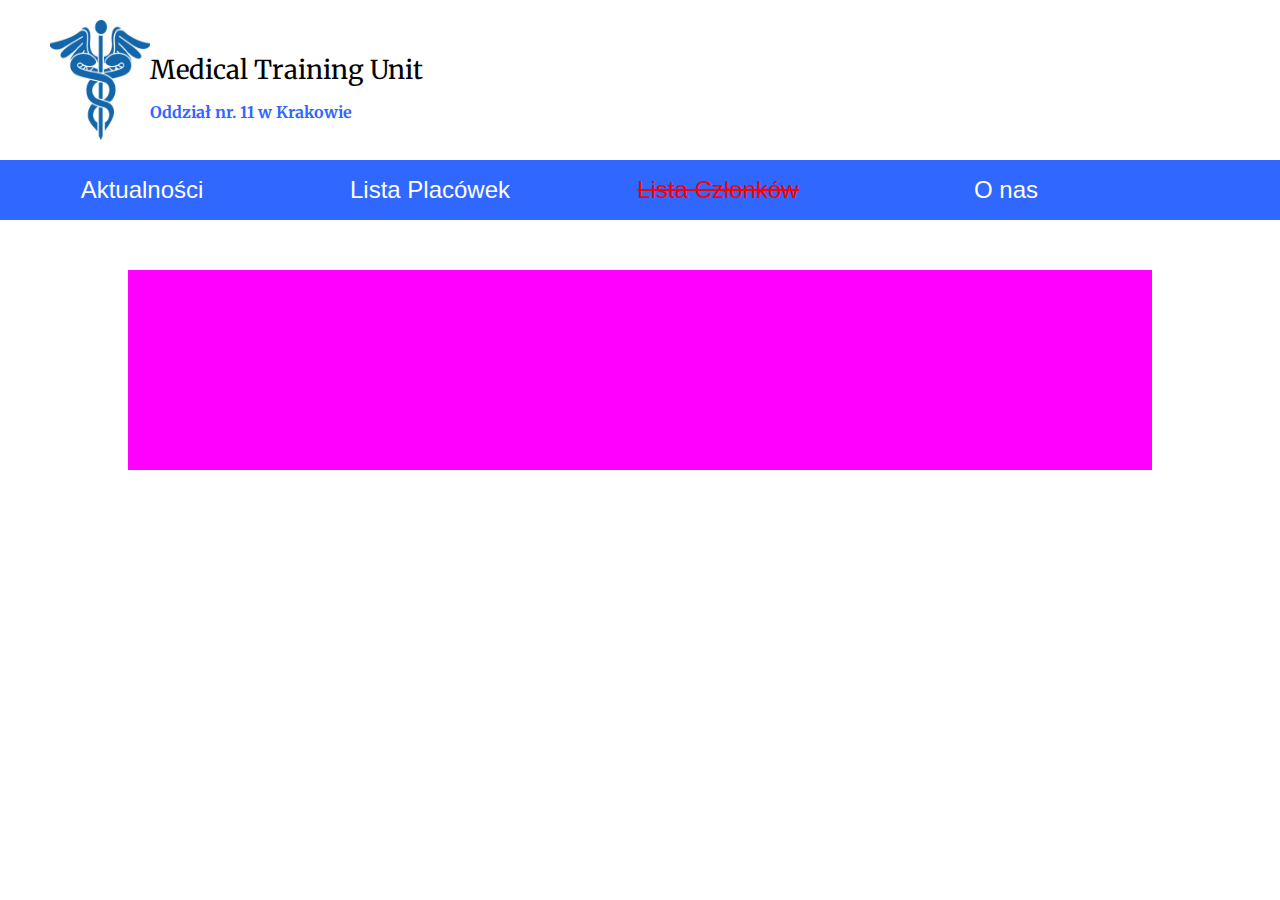
<file: index.html>
<!DOCTYPE html>
<html lang="">
<head>
    <meta charset="utf-8">
    <meta name="viewport" content="width=device-width, initial-scale=1.0">
    <title></title>
    <link rel="stylesheet" type="text/css" href="styles.css">
</head>
<body>
    
    <div class="top">
        <div class="logo"><img src="img/eskulap.jpg" width="100px" height="120px" style="float: left; ">
            <br/>
          Medical Training Unit
          <p style="font-size: 16px; color: #2f67ff; font-weight: 700; ">Oddział nr. 11 w Krakowie</p> 
        
        </div>
    </div>

   <div class="navigation">
       
       <a href="latest.html"><button>Aktualności</button></a>
       <a href="outposts.html"><button>Lista Placówek</button></a>
       <a href="#"><button><s style="color: red;">Lista Członków</s></button></a>
       <a href="about.html"><button>O nas</button></a>
       <a href="login.html"><button>Zaloguj się</button></a>
       
   </div>
    <div class="body_content">
        
        <div class="article_div"></div>
        
    </div>
</body>
</html>
</file>
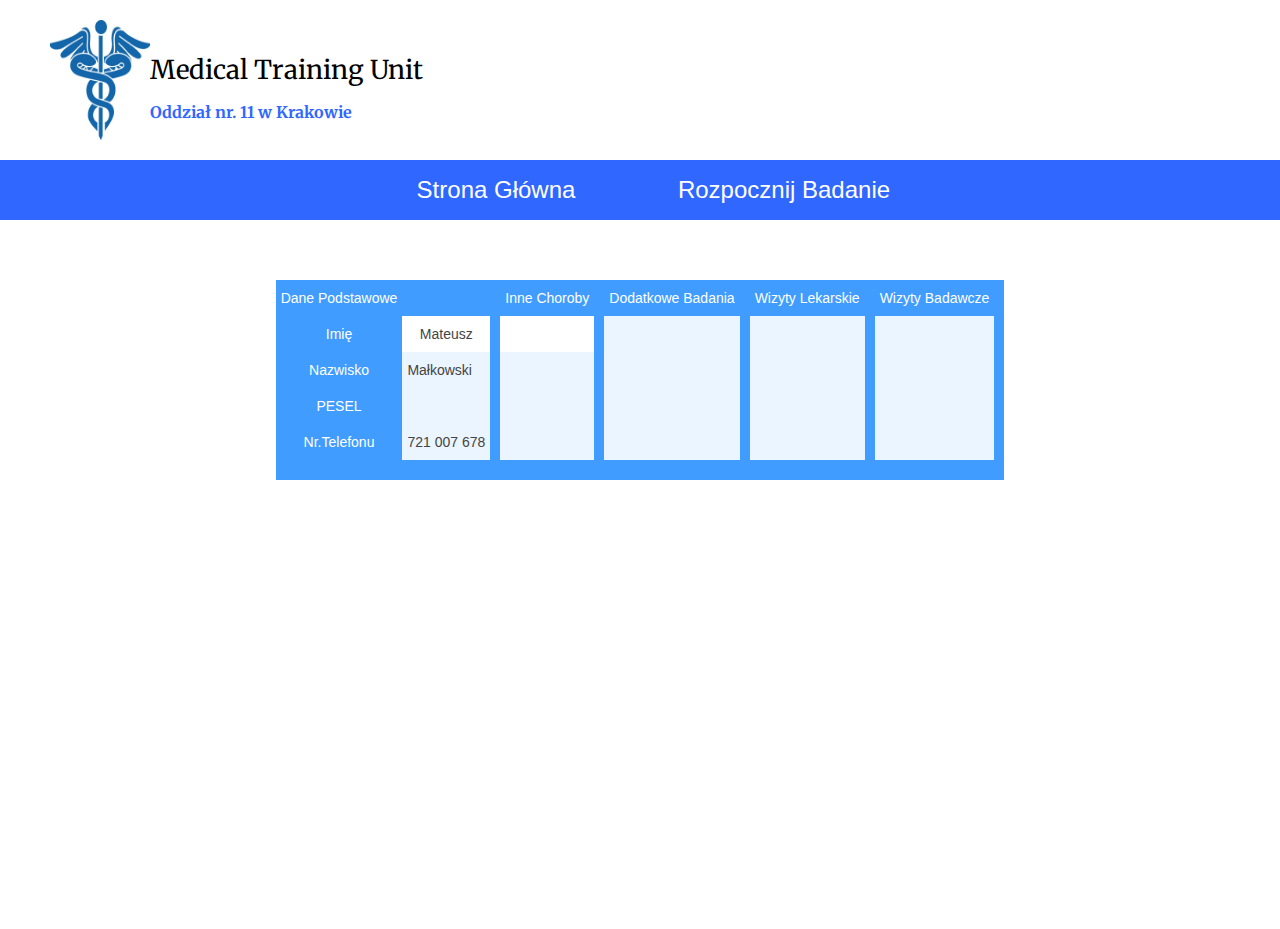
<file: gen8543564.html>
<!DOCTYPE html>
<html lang="">
<head>
    <meta charset="utf-8">
    <meta name="viewport" content="width=device-width, initial-scale=1.0">
    <link rel="stylesheet" type="text/css" href="gen.css">
</head>
<body>

    <div class="top">
        <div class="logo"><img src="img/eskulap.jpg" width="100px" height="120px" style="float: left; ">
            <br/>
          Medical Training Unit
          <p style="font-size: 16px; color: #2f67ff; font-weight: 700; ">Oddział nr. 11 w Krakowie</p> 
        
        </div>
    </div>
    
<div class="navigation">
        
        <a href="pc.html"><button>Strona Główna</button></a>
        <a href="zgody.html"><button>Rozpocznij Badanie</button></a>
        
    </div>
    
    <div class="conent">
        

<style type="text/css">
    table{
   margin-left: auto;
    margin-right: auto;
    margin-top: 60px;
}
.tg  {border-collapse:collapse;border-spacing:0;border-color:#9ABAD9;}
.tg td{font-family:Arial, sans-serif;font-size:14px;padding:10px 5px;border-style:solid;border-width:0px;overflow:hidden;word-break:normal;border-color:#9ABAD9;color:#444;background-color:#EBF5FF;}
.tg th{font-family:Arial, sans-serif;font-size:14px;font-weight:normal;padding:10px 5px;border-style:solid;border-width:0px;overflow:hidden;word-break:normal;border-color:#9ABAD9;color:#fff;background-color:#409cff;}
.tg .tg-lboi{border-color:inherit;text-align:left;vertical-align:middle}
.tg .tg-f8tz{background-color:#409cff;border-color:inherit;text-align:left;vertical-align:top}
.tg .tg-yq5v{background-color:#409cff;color:#ffffff;border-color:inherit;text-align:center;vertical-align:middle}
.tg .tg-i3c9{background-color:#409cff;border-color:inherit;text-align:center;vertical-align:top}
.tg .tg-30ni{background-color:#409cff;text-align:left;vertical-align:top}
.tg .tg-c3ow{border-color:inherit;text-align:center;vertical-align:top}
.tg .tg-0pky{border-color:inherit;text-align:left;vertical-align:top}
.tg .tg-spen{background-color:#409cff;color:#ffffff;border-color:#409cff;text-align:center;vertical-align:middle}
.tg .tg-rq3n{background-color:#ffffff;border-color:inherit;text-align:center;vertical-align:middle}
.tg .tg-mfxt{background-color:#ffffff;border-color:inherit;text-align:left;vertical-align:middle}
.tg .tg-8nlf{background-color:#409cff;color:#ffffff;border-color:inherit;text-align:center;vertical-align:top}
</style>
<table class="tg">
  <tr>
    <th class="tg-c3ow">Dane Podstawowe</th>
    <th class="tg-0pky"></th>
    <th class="tg-0pky"></th>
    <th class="tg-0pky">Inne Choroby</th>
    <th class="tg-0pky"></th>
    <th class="tg-0pky">Dodatkowe Badania</th>
    <th class="tg-0pky"></th>
    <th class="tg-0pky">Wizyty Lekarskie</th>
    <th class="tg-f8tz" rowspan="5"></th>
    <th class="tg-0pky">Wizyty Badawcze</th>
    <th class="tg-f8tz"></th>
  </tr>
  <tr>
    <td class="tg-spen">Imię</td>
    <td class="tg-rq3n">Mateusz</td>
    <td class="tg-f8tz" rowspan="4"></td>
    <td class="tg-mfxt"></td>
    <td class="tg-f8tz" rowspan="4"></td>
    <td class="tg-0pky"></td>
    <td class="tg-i3c9"></td>
    <td class="tg-0pky"></td>
    <td class="tg-0pky"></td>
    <td class="tg-f8tz"></td>
  </tr>
  <tr>
    <td class="tg-yq5v">Nazwisko</td>
    <td class="tg-lboi">Małkowski</td>
    <td class="tg-lboi"></td>
    <td class="tg-0pky"></td>
    <td class="tg-f8tz"></td>
    <td class="tg-0pky"></td>
    <td class="tg-0pky"></td>
    <td class="tg-f8tz"></td>
  </tr>
  <tr>
    <td class="tg-yq5v">PESEL</td>
    <td class="tg-lboi"></td>
    <td class="tg-lboi"></td>
    <td class="tg-0pky"></td>
    <td class="tg-f8tz"></td>
    <td class="tg-0pky"></td>
    <td class="tg-0pky"></td>
    <td class="tg-f8tz"></td>
  </tr>
  <tr>
    <td class="tg-8nlf">Nr.Telefonu</td>
    <td class="tg-0pky">721 007 678</td>
    <td class="tg-0pky"></td>
    <td class="tg-0pky"></td>
    <td class="tg-f8tz"></td>
    <td class="tg-0pky"></td>
    <td class="tg-0pky"></td>
    <td class="tg-f8tz"></td>
  </tr>
  <tr>
    <td class="tg-30ni"></td>
    <td class="tg-30ni"></td>
    <td class="tg-30ni"></td>
    <td class="tg-30ni"></td>
    <td class="tg-30ni"></td>
    <td class="tg-30ni"></td>
    <td class="tg-30ni"></td>
    <td class="tg-30ni"></td>
    <td class="tg-30ni"></td>
    <td class="tg-30ni"></td>
    <td class="tg-30ni"></td>
  </tr>
</table>
        
    </div>
    
</body>
</html>
</file>
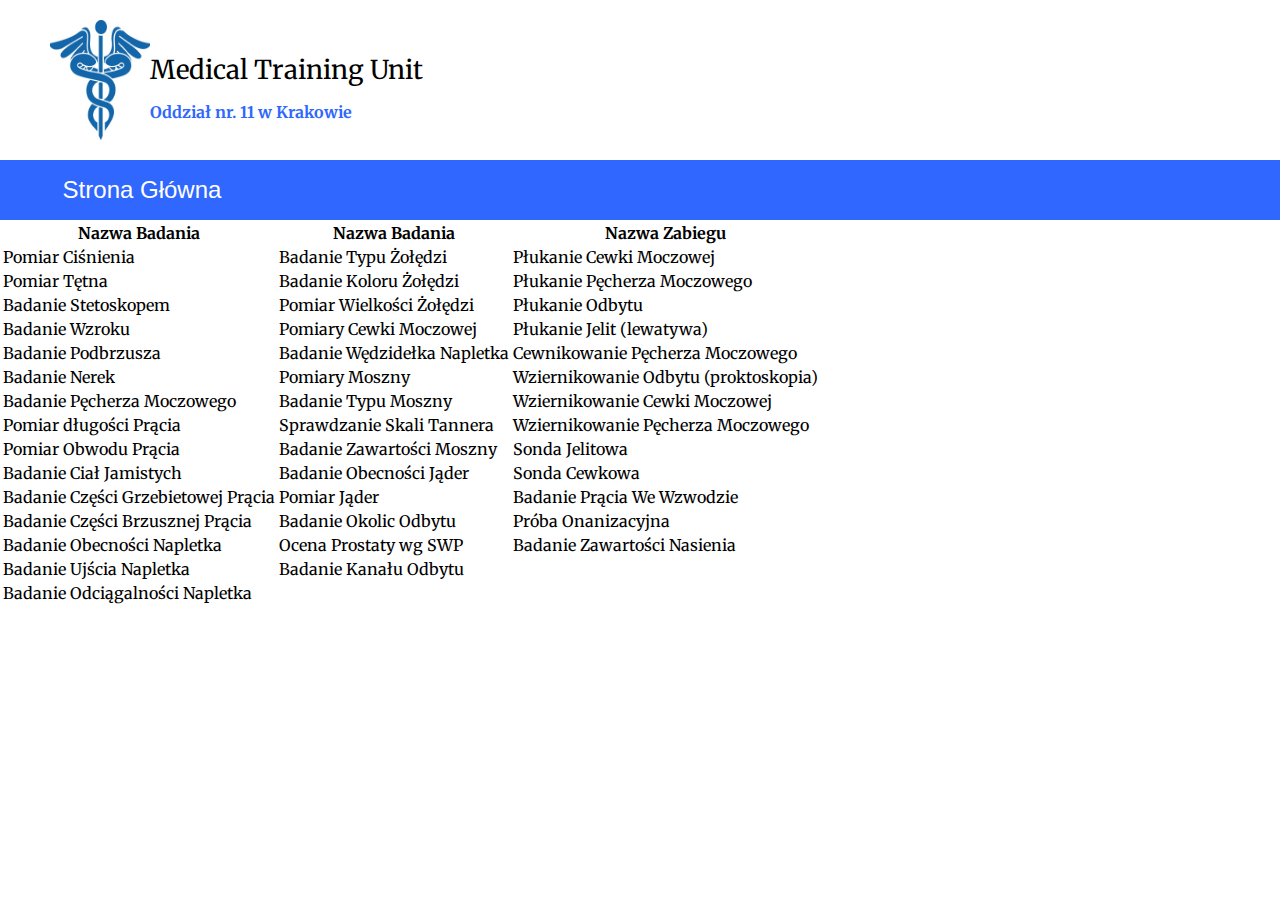
<file: list.html>
<!DOCTYPE html>
<html lang="">
<head>
    <meta charset="utf-8">
    <meta name="viewport" content="width=device-width, initial-scale=1.0">
    <link rel="stylesheet" type="text/css" href="styles.css">
</head>
<body>

    <div class="top">
        <div class="logo"><img src="img/eskulap.jpg" width="100px" height="120px" style="float: left; ">
            <br/>
          Medical Training Unit
          <p style="font-size: 16px; color: #2f67ff; font-weight: 700; ">Oddział nr. 11 w Krakowie</p> 
        
        </div>
    </div>
    <div class="navigation">
        
        <a href="pc.html"><button>Strona Główna</button></a>
        
    </div>
    
        <div class="conent" style="margin-left: auto; margin-right: auto;">
   <table class="tg">
  <tr>
    <th class="tg-f57p">Nazwa Badania</th>
    <th class="tg-f57p">Nazwa Badania</th>
    <th class="tg-f57p">Nazwa Zabiegu</th>
  </tr>
  <tr>
    <td class="tg-0pky">Pomiar Ciśnienia</td>
    <td class="tg-0pky">Badanie Typu Żołędzi</td>
    <td class="tg-0pky">Płukanie Cewki Moczowej</td>
  </tr>
  <tr>
    <td class="tg-0pky">Pomiar Tętna</td>
    <td class="tg-0pky">Badanie Koloru Żołędzi</td>
    <td class="tg-0pky">Płukanie Pęcherza Moczowego</td>
  </tr>
  <tr>
    <td class="tg-0pky">Badanie Stetoskopem</td>
    <td class="tg-0pky">Pomiar Wielkości Żołędzi</td>
    <td class="tg-0pky">Płukanie Odbytu</td>
  </tr>
  <tr>
    <td class="tg-0pky">Badanie Wzroku</td>
    <td class="tg-0pky">Pomiary Cewki Moczowej</td>
    <td class="tg-0pky">Płukanie Jelit (lewatywa)</td>
  </tr>
  <tr>
    <td class="tg-0pky">Badanie Podbrzusza</td>
    <td class="tg-0pky">Badanie Wędzidełka Napletka</td>
    <td class="tg-0pky">Cewnikowanie Pęcherza Moczowego</td>
  </tr>
  <tr>
    <td class="tg-0pky">Badanie Nerek</td>
    <td class="tg-0pky">Pomiary Moszny</td>
    <td class="tg-0pky">Wziernikowanie Odbytu (proktoskopia)</td>
  </tr>
  <tr>
    <td class="tg-0pky">Badanie Pęcherza Moczowego</td>
    <td class="tg-0pky">Badanie Typu Moszny</td>
    <td class="tg-0pky">Wziernikowanie Cewki Moczowej</td>
  </tr>
  <tr>
    <td class="tg-0pky">Pomiar długości Prącia</td>
    <td class="tg-0pky">Sprawdzanie Skali Tannera</td>
    <td class="tg-0pky">Wziernikowanie Pęcherza Moczowego</td>
  </tr>
  <tr>
    <td class="tg-0pky">Pomiar Obwodu Prącia</td>
    <td class="tg-0pky">Badanie Zawartości Moszny</td>
    <td class="tg-0pky">Sonda Jelitowa</td>
  </tr>
  <tr>
    <td class="tg-0pky">Badanie Ciał Jamistych</td>
    <td class="tg-0pky">Badanie Obecności Jąder</td>
    <td class="tg-0pky">Sonda Cewkowa</td>
  </tr>
  <tr>
    <td class="tg-0pky">Badanie Części Grzebietowej Prącia</td>
    <td class="tg-0pky">Pomiar Jąder</td>
    <td class="tg-0pky">Badanie Prącia We Wzwodzie</td>
  </tr>
  <tr>
    <td class="tg-0pky">Badanie Części Brzusznej Prącia</td>
    <td class="tg-0pky">Badanie Okolic Odbytu</td>
    <td class="tg-0pky">Próba Onanizacyjna</td>
  </tr>
  <tr>
    <td class="tg-0pky">Badanie Obecności Napletka</td>
    <td class="tg-0pky">Ocena Prostaty wg SWP</td>
    <td class="tg-0pky">Badanie Zawartości Nasienia</td>
  </tr>
  <tr>
    <td class="tg-0pky">Badanie Ujścia Napletka</td>
    <td class="tg-0pky">Badanie Kanału Odbytu</td>
    <td class="tg-0pky"></td>
  </tr>
  <tr>
    <td class="tg-0pky">Badanie Odciągalności Napletka</td>
    <td class="tg-0pky"></td>
    <td class="tg-0pky"></td>
  </tr>
</table>
    </div>
    
</body>
</html>
</file>
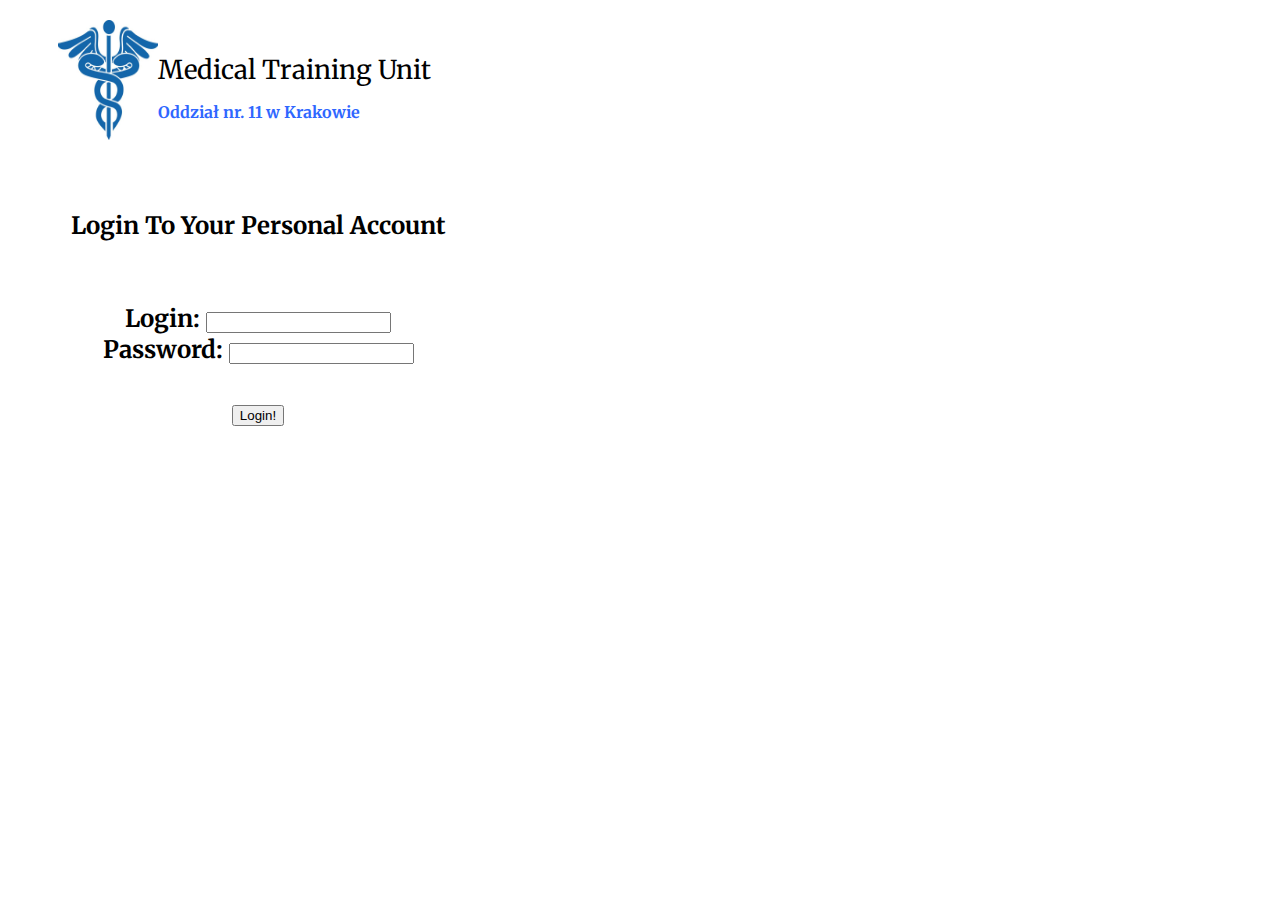
<file: login.html>
<!DOCTYPE html>
<html lang="">
<head>
    <meta charset="utf-8">
    <meta name="viewport" content="width=device-width, initial-scale=1.0">
    <title></title>
    <link rel="stylesheet" type="text/css" href="login_style.css">
</head>
<body>
    
    <div class="top1">
        <div class="logo1"><img src="img/eskulap.jpg" width="100px" height="120px" style="float: left; ">
            <br/>
          Medical Training Unit
          <p style="font-size: 16px; color: #2f67ff; font-weight: 700; ">Oddział nr. 11 w Krakowie</p> 
        
        </div>
    </div>

    <div class="login_form">
        
        <form action="index.html">
            Login To Your Personal Account<br/><br/><br/>
            Login: <input type="text" id="login"><br/>
            Password: <input type="password" id="password"><br/><br/>
            
            <input type="submit" value="Login!">
        </form>
        
    </div>
    
</body>
</html>
</file>
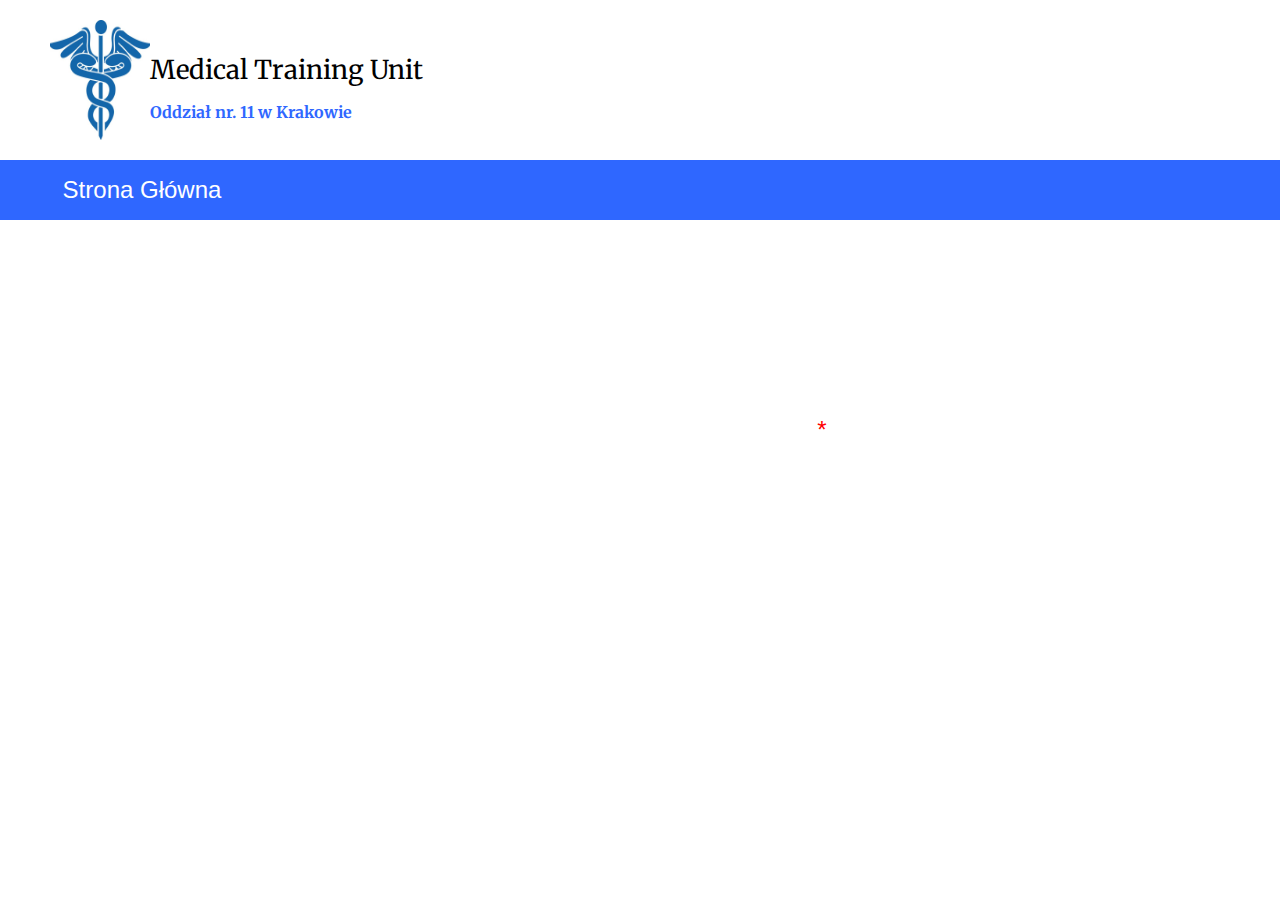
<file: pacjenci.html>
<!DOCTYPE html>
<html lang="">
<head>
    <meta charset="utf-8">
    <meta name="viewport" content="width=device-width, initial-scale=1.0">
    <link rel="stylesheet" type="text/css" href="styles.css">
</head>
<body>

    <div class="top">
        <div class="logo"><img src="img/eskulap.jpg" width="100px" height="120px" style="float: left; ">
            <br/>
          Medical Training Unit
          <p style="font-size: 16px; color: #2f67ff; font-weight: 700; ">Oddział nr. 11 w Krakowie</p> 
        
        </div>
    </div>
    
<div class="navigation">
        
        <a href="pc.html"><button>Strona Główna</button></a>
        
    </div>
    
    <div class="conent">
        
        <a href="#"><button class="pacjent">Piotr Tyniecki</button></a>
        <a href="#"><button class="pacjent">Henryk Mazur</button></a>
        <a href="#"><button class="pacjent">Jakub Wawrzeniec</button></a>
        <a href="#"><button class="pacjent">Jakub Tygiel</button></a>
        <a href="#"><button class="pacjent">Eryk Morawiec</button></a>
        <a href="#"><button class="pacjent">Piotr Jakubowski</button></a>
        <a href="#"><button class="pacjent">Marcin Ziaja</button></a>
        <a href="#"><button class="pacjent">Jakub Czebieniak</button></a>
        <a href="#"><button class="pacjent">Mateusz Waryłkiewicz</button></a>
        <a href="#"><button class="pacjent">Stanisław Wiejak</button></a>
        <a href="#"><button class="pacjent">Waldemar Lem</button></a>
        <a href="#"><button class="pacjent">Mateusz Wawrzonek</button></a>
        <a href="#"><button class="pacjent">Eryk Wawrzonek</button></a>
        <a href="#"><button class="pacjent">Antoni Półtorak </button></a>
        <a href="gen8543564.html"><button class="pacjent">Mateusz Małkowski<span style="color:red;">*</span></button></a>
        
    </div>
    
</body>
</html>
</file>
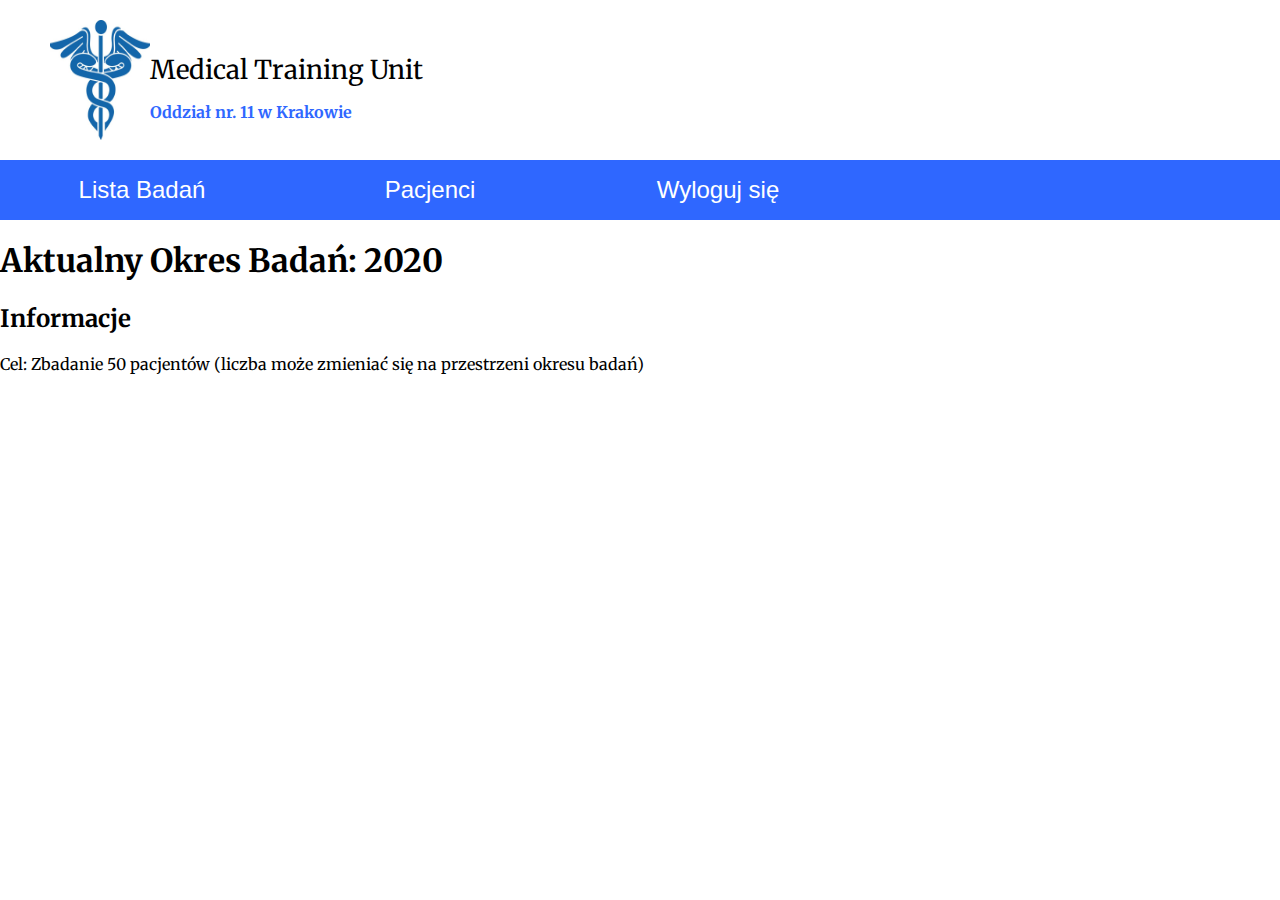
<file: pc.html>
<!DOCTYPE html>
<html lang="">
<head>
    <meta charset="utf-8">
    <meta name="viewport" content="width=device-width, initial-scale=1.0">
    <link rel="stylesheet" type="text/css" href="styles.css">
</head>
<body>

    <div class="top">
        <div class="logo"><img src="img/eskulap.jpg" width="100px" height="120px" style="float: left; ">
            <br/>
          Medical Training Unit
          <p style="font-size: 16px; color: #2f67ff; font-weight: 700; ">Oddział nr. 11 w Krakowie</p> 
        
        </div>
    </div>
    
<div class="navigation">
        
        <a href="list.html"><button>Lista Badań</button></a>
        <a href="pacjenci.html"><button>Pacjenci</button></a>
        <a href="index.html"><button>Wyloguj się</button></a>
        
    </div>
    
    <div class="conent">
        
        <div class="aktualne_badanie">
            
            <h1 class="akt_bad">Aktualny Okres Badań: 2020</h1>
            <h2 class="akt_bad2">Informacje</h2>
            <p>Cel: Zbadanie 50 pacjentów (liczba może zmieniać się na przestrzeni okresu badań)</p>
            
        </div>
        
    </div>
    
</body>
</html>
</file>
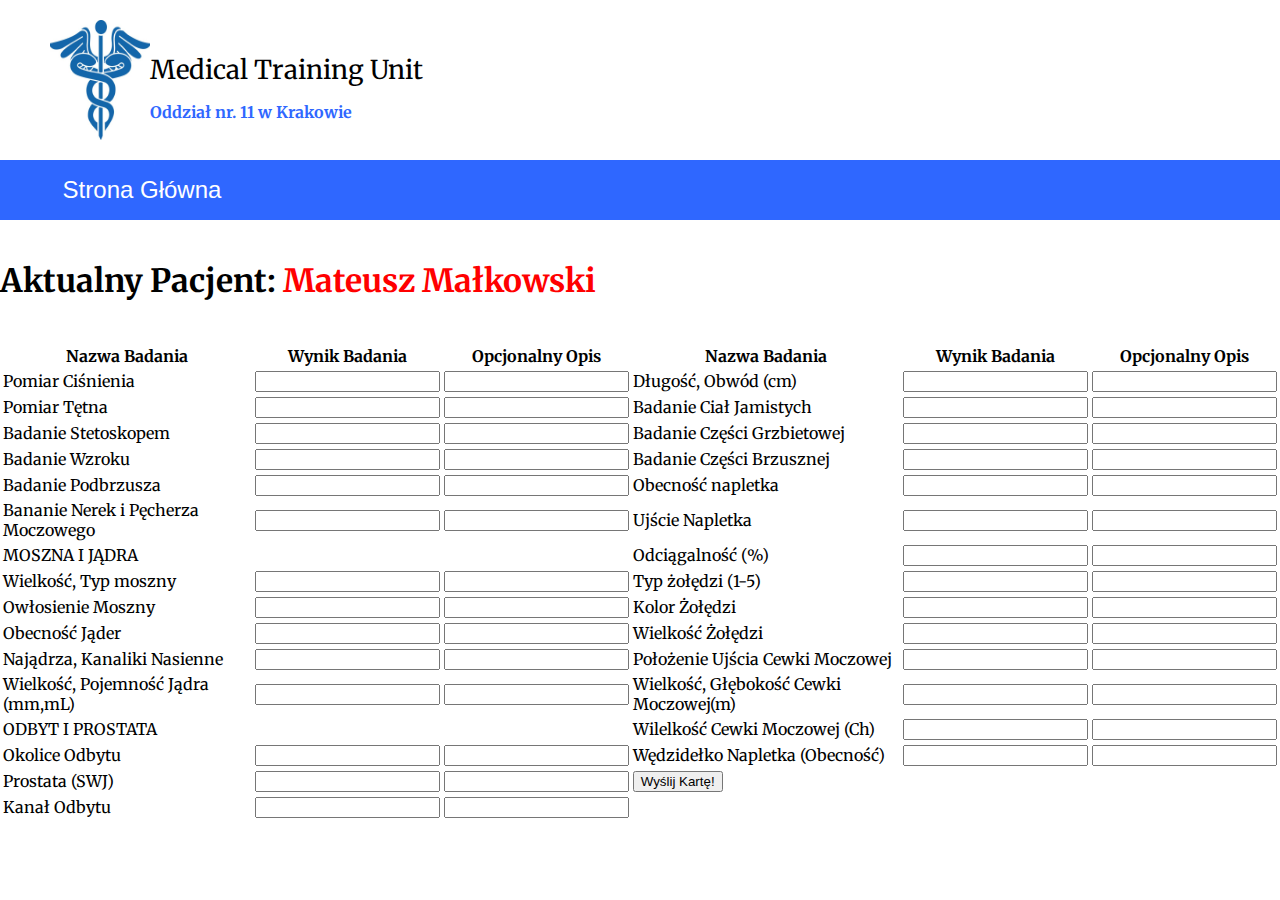
<file: pc_k.html>
<!DOCTYPE html>
<html lang="">
<head>
    <meta charset="utf-8">
    <meta name="viewport" content="width=device-width, initial-scale=1.0">
    <link rel="stylesheet" type="text/css" href="styles.css">
</head>
<body>

    <div class="top">
        <div class="logo"><img src="img/eskulap.jpg" width="100px" height="120px" style="float: left; ">
            <br/>
          Medical Training Unit
          <p style="font-size: 16px; color: #2f67ff; font-weight: 700; ">Oddział nr. 11 w Krakowie</p> 
        
        </div>
    </div>
    <div class="navigation">
        
        <a href="pc.html"><button>Strona Główna</button></a>
        
    </div>
    <br/>
    <h1 class="info">Aktualny Pacjent: <span style="color: red;">Mateusz Małkowski</span></h1>
    <br/>
    <div class="conent">
   <form action="pc.html"> 
    <table class="tg">
  <tr>
    <th class="tg-i3c9">Nazwa Badania</th>
    <th class="tg-c3ow">Wynik Badania</th>
    <th class="tg-c3ow">Opcjonalny Opis</th>
    <th class="tg-baqh">Nazwa Badania</th>
    <th class="tg-baqh">Wynik Badania</th>
    <th class="tg-baqh">Opcjonalny Opis</th>
  </tr>
  <tr>
    <td class="tg-0pky">Pomiar Ciśnienia</td>
    <td class="tg-0pky"><input type="text"></td>
    <td class="tg-0pky"><input type="text"></td>
    <td class="tg-0lax">Długość, Obwód (cm)</td>
    <td class="tg-0lax"><input type="text"></td>
    <td class="tg-0lax"><input type="text"></td>
  </tr>
  <tr>
    <td class="tg-0pky">Pomiar Tętna</td>
    <td class="tg-0pky"><input type="text"></td>
    <td class="tg-0pky"><input type="text"></td>
    <td class="tg-0lax">Badanie Ciał Jamistych</td>
    <td class="tg-0lax"><input type="text"></td>
    <td class="tg-0lax"><input type="text"></td>
  </tr>
  <tr>
    <td class="tg-0pky">Badanie Stetoskopem</td>
    <td class="tg-0pky"><input type="text"></td>
    <td class="tg-0pky"><input type="text"></td>
    <td class="tg-0lax">Badanie Części Grzbietowej</td>
    <td class="tg-0lax"><input type="text"></td>
    <td class="tg-0lax"><input type="text"></td>
  </tr>
  <tr>
    <td class="tg-0pky">Badanie Wzroku</td>
    <td class="tg-0pky"><input type="text"></td>
    <td class="tg-0pky"><input type="text"></td>
    <td class="tg-0lax">Badanie Części Brzusznej</td>
    <td class="tg-0lax"><input type="text"></td>
    <td class="tg-0lax"><input type="text"></td>
  </tr>
  <tr>
    <td class="tg-0pky">Badanie Podbrzusza</td>
    <td class="tg-0pky"><input type="text"></td>
    <td class="tg-0pky"><input type="text"></td>
    <td class="tg-0lax">Obecność napletka</td>
    <td class="tg-0lax"><input type="text"></td>
    <td class="tg-0lax"><input type="text"></td>
  </tr>
  <tr>
    <td class="tg-0pky">Bananie Nerek i Pęcherza Moczowego</td>
    <td class="tg-0pky"><input type="text"></td>
    <td class="tg-0pky"><input type="text"></td>
    <td class="tg-0lax">Ujście Napletka</td>
    <td class="tg-0lax"><input type="text"></td>
    <td class="tg-0lax"><input type="text"></td>
  </tr>
  <tr>
    <td class="tg-krsw" colspan="3">MOSZNA I JĄDRA</td>
    <td class="tg-0lax">Odciągalność (%)</td>
    <td class="tg-0lax"><input type="text"></td>
    <td class="tg-0lax"><input type="text"></td>
  </tr>
  <tr>
    <td class="tg-0lax">Wielkość, Typ moszny</td>
    <td class="tg-0lax"><input type="text"></td>
    <td class="tg-0lax"><input type="text"></td>
    <td class="tg-0lax">Typ żołędzi (1-5)</td>
    <td class="tg-0lax"><input type="text"></td>
    <td class="tg-0lax"><input type="text"></td>
  </tr>
  <tr>
    <td class="tg-0lax">Owłosienie Moszny</td>
    <td class="tg-0lax"><input type="text"></td>
    <td class="tg-0lax"><input type="text"></td>
    <td class="tg-0lax">Kolor Żołędzi</td>
    <td class="tg-0lax"><input type="text"></td>
    <td class="tg-0lax"><input type="text"></td>
  </tr>
  <tr>
    <td class="tg-0lax">Obecność Jąder</td>
    <td class="tg-0lax"><input type="text"></td>
    <td class="tg-0lax"><input type="text"></td>
    <td class="tg-0lax">Wielkość Żołędzi</td>
    <td class="tg-0lax"><input type="text"></td>
    <td class="tg-0lax"><input type="text"></td>
  </tr>
  <tr>
    <td class="tg-0lax">Najądrza, Kanaliki Nasienne</td>
    <td class="tg-0lax"><input type="text"></td>
    <td class="tg-0lax"><input type="text"></td>
    <td class="tg-0lax">Położenie Ujścia Cewki Moczowej</td>
    <td class="tg-0lax"><input type="text"></td>
    <td class="tg-0lax"><input type="text"></td>
  </tr>
  <tr>
    <td class="tg-0lax">Wielkość, Pojemność Jądra (mm,mL)</td>
    <td class="tg-0lax"><input type="text"></td>
    <td class="tg-0lax"><input type="text"></td>
    <td class="tg-0lax">Wielkość, Głębokość Cewki Moczowej(m)</td>
    <td class="tg-0lax"><input type="text"></td>
    <td class="tg-0lax"><input type="text"></td>
  </tr>
  <tr>
    <td class="tg-krsw" colspan="3">ODBYT I PROSTATA</td>
    <td class="tg-0lax">Wilelkość Cewki Moczowej (Ch)</td>
    <td class="tg-0lax"><input type="text"></td>
    <td class="tg-0lax"><input type="text"></td>
  </tr>
  <tr>
    <td class="tg-0lax">Okolice Odbytu</td>
    <td class="tg-0lax"><input type="text"></td>
    <td class="tg-0lax"><input type="text"></td>
    <td class="tg-0lax">Wędzidełko Napletka (Obecność)</td>
    <td class="tg-0lax"><input type="text"></td>
    <td class="tg-0lax"><input type="text"></td>
  </tr>
  <tr>
    <td class="tg-0lax">Prostata (SWJ)</td>
    <td class="tg-0lax"><input type="text"></td>
    <td class="tg-0lax"><input type="text"></td>
    <td class="tg-0lax"><input type="submit" value="Wyślij Kartę!" class="submit"></td>


  </tr>
  <tr>
    <td class="tg-0lax">Kanał Odbytu</td>
    <td class="tg-0lax"><input type="text"></td>
    <td class="tg-0lax"><input type="text"></td>

    

  </tr>
</table>
</form> 
    </div>
    
</body>
</html>
</file>
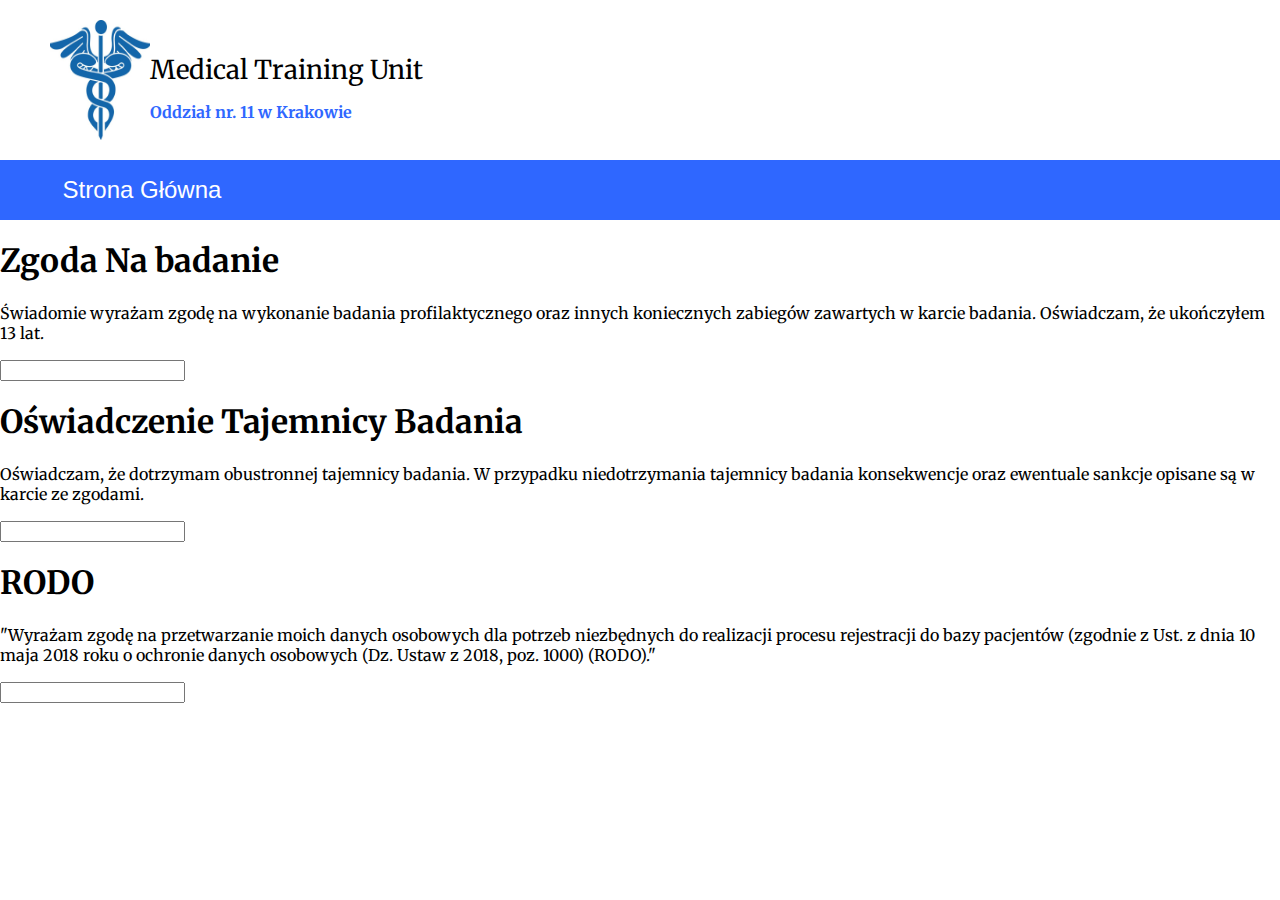
<file: zgody.html>
<!DOCTYPE html>
<html lang="">
<head>
    <meta charset="utf-8">
    <meta name="viewport" content="width=device-width, initial-scale=1.0">
    <link rel="stylesheet" type="text/css" href="styles.css">
</head>
<body>

    <div class="top">
        <div class="logo"><img src="img/eskulap.jpg" width="100px" height="120px" style="float: left; ">
            <br/>
          Medical Training Unit
          <p style="font-size: 16px; color: #2f67ff; font-weight: 700; ">Oddział nr. 11 w Krakowie</p> 
        
        </div>
    </div>
    
<div class="navigation">
        
        <a href="pc.html"><button>Strona Główna</button></a>
        
    </div>
    
    <div class="conent">
        
        <div class="aktualne_badanie">
            
            <h1 class="akt_bad">Zgoda Na badanie</h1>
            <p>Świadomie wyrażam zgodę na wykonanie badania profilaktycznego oraz innych koniecznych zabiegów zawartych w karcie badania. Oświadczam, że ukończyłem 13 lat.</p>
            <input type="text">
        </div>
        <div class="aktualne_badanie">
            
            <h1 class="akt_bad">Oświadczenie Tajemnicy Badania</h1>
            <p>Oświadczam, że dotrzymam obustronnej tajemnicy badania. W przypadku niedotrzymania tajemnicy badania konsekwencje oraz ewentuale sankcje opisane są w karcie ze zgodami.</p>
            <input type="text">
        </div>
                      <div class="aktualne_badanie">

               <h1 class="akt_bad">RODO</h1>
            <p>"Wyrażam zgodę na przetwarzanie moich danych osobowych dla potrzeb niezbędnych do realizacji procesu rejestracji do bazy pacjentów (zgodnie z Ust. z dnia 10 maja 2018 roku o ochronie danych osobowych (Dz. Ustaw z 2018, poz. 1000) (RODO)."</p>
            <input type="text">
        </div>
   
   <a href="pc_k.html"><button class="dalej">Dalej!</button></a>
   
    </div>
    
</body>
</html>
</file>
<file: styles.css>
@import url('https://fonts.googleapis.com/css?family=Merriweather&display=swap');
body{
    margin: 0!important;
    font-family: 'Merriweather', serif;

}

.top {
    width: 100%; 
    height: 140px;
    font-size: 26px;
}
.logo{
    margin-left: 50px;
    margin-top: 20px;
    margin-bottom: 20px;
    width: 100vh;
    height: 120px;
}

.navigation {
    width: 100%;
    height: 60px;
    background-color: #2f67ff;
    /*Design*/  
}
a{
    text-decoration: none;
    color: #fff;
}
button{
    width: 284px;
    height: 60px;
    background: none;
    border: none;
    font-size: 24px;
    color: #fff;
}

.article_div {
    width: 80%;
    height: 200px;
    background-color: #ff00fe;
    margin-left: 10%;
    margin-top: 50px;
}
</file>
<file: gen.css>
@import url('https://fonts.googleapis.com/css?family=Merriweather&display=swap');
body{
    margin: 0!important;
    font-family: 'Merriweather', serif;

}

.top {
    width: 100%; 
    height: 140px;
    font-size: 26px;
}
.logo{
    margin-left: 50px;
    margin-top: 20px;
    margin-bottom: 20px;
    width: 100vh;
    height: 120px;
}

.navigation {
    width: 100%;
    height: 60px;
    background-color: #2f67ff;
    text-align: center;
}
a{
    text-decoration: none;
    color: #fff;
}
button{
    width: 284px;
    height: 60px;
    background: none;
    border: none;
    font-size: 24px;
    color: #fff;
}

.article_div {
    width: 80%;
    height: 200px;
    background-color: #ff00fe;
    margin-left: 10%;
    margin-top: 50px;
}
.conent{
    width: 90%;
    height: 72.1vh;
    margin-left: 5%;
}
.submit {
    border: none;
    background: none;
    text-align: center;
    font-size: 20px;
}

.info {
    font-size: 12px;
}

.aktualne_badanie {
    width: 600px;
    height: 200px;
    background-color: #2f67ff;
    color: #fff;
    text-align: center;
    margin-left: auto;
    margin-right: auto;
    margin-top: 50px;
}

.pacjent {
    width: 250px;
    height: 40px;
    border: none;
    background-color: #2f67ff;
    color: #fff;
    float: left;
    margin-top:10px;
    margin-left: 10px;
    margin-left: auto;
    margin-right: auto;
    
}
</file>
<file: login_style.css>
@import url('https://fonts.googleapis.com/css?family=Merriweather&display=swap');
body{
    font-family: 'Merriweather', serif;
    overflow: hidden;

}
.top1 {
    width: 100%; 
    height: 140px;
    font-size: 26px;
    margin-left: auto;
    margin-right: auto;
}
.logo1{
    margin-left: 50px;
    margin-top: 20px;
    margin-bottom: 20px;
    width: 400px;
    height: 120px;
}
.login_form {
    width: 400px;
    height: 320px;
    text-align: center;
    font-size: 24px;
    font-weight: bolder;
    margin-left: 50px;
}
form{
    margin-top: 50px;
}
</file>
